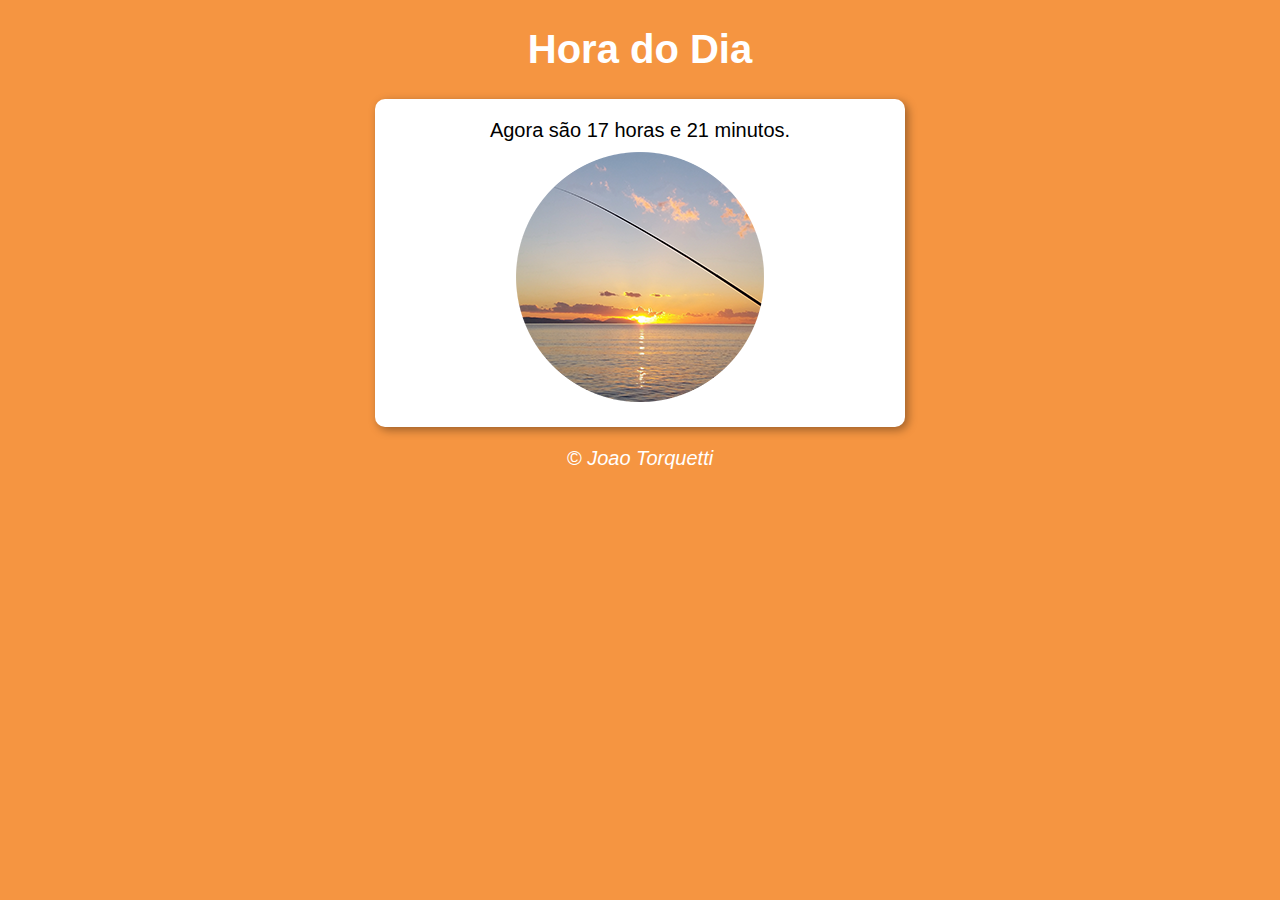
<file: index.html>
<!DOCTYPE html>
<html lang="pt-br">
<head>
    <meta charset="UTF-8">
    <meta name="viewport" content="width=device-width, initial-scale=1.0">
    <title>Hora do dia</title>
    <link rel="stylesheet" href="estilo.css">
</head>
<body onload="carregar()">
    <header>
        <h1>Hora do Dia</h1>
    </header>
    <section>
        <div id="msg">
            Testando...
        </div>
        <div id ="foto">
            <img id="imagem" src="manha.png" alt="Foto do dia">
        </div>
    </section>
    <footer>
        <p>&copy; Joao Torquetti</p>
    </footer>
    <script src="script.js"></script>
</body>
</html>
</file>
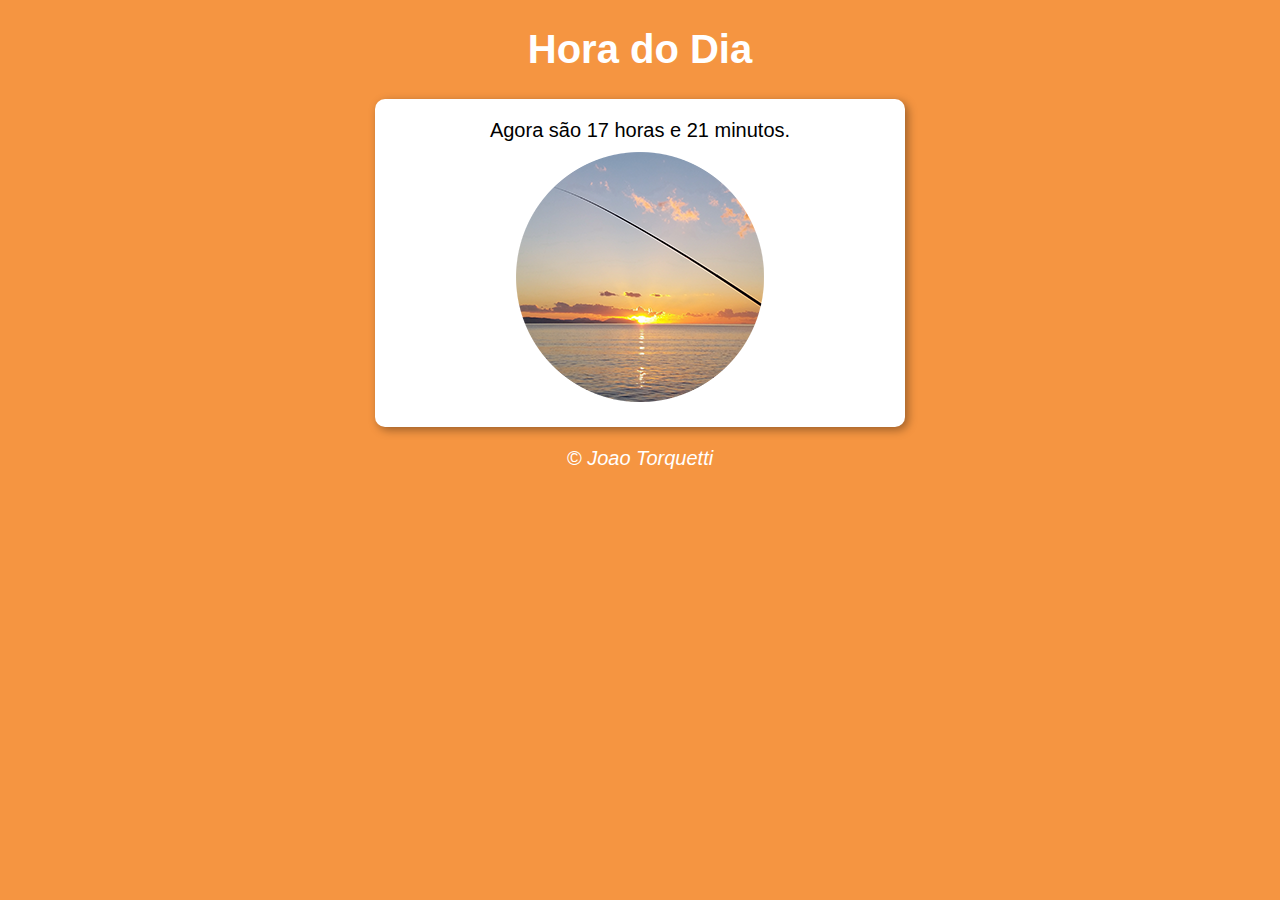
<file: ex010.html>
<!DOCTYPE html>
<html lang="pt-br">
<head>
    <meta charset="UTF-8">
    <meta name="viewport" content="width=device-width, initial-scale=1.0">
    <title>Hora do dia</title>
    <link rel="stylesheet" href="estilo.css">
</head>
<body onload="carregar()">
    <header>
        <h1>Hora do Dia</h1>
    </header>
    <section>
        <div id="msg">
            Testando...
        </div>
        <div id ="foto">
            <img id="imagem" src="manha.png" alt="Foto do dia">
        </div>
    </section>
    <footer>
        <p>&copy; Joao Torquetti</p>
    </footer>
    <script src="script.js"></script>
</body>
</html>
</file>
<file: estilo.css>
body {
    background: rgb(70, 142, 236);
    font: normal 15pt Arial;
}
header {
    color: white;
    text-align: center;
}

section {
    background: white;
    border-radius: 10px;
    padding: 15px;
    width: 500px;
    margin: auto;
    box-shadow: 3px 3px 10px rgba(0, 0, 0, 0.363);
}

footer {
    color: white;
    text-align: center;
    font-style: italic;
}

div {
    text-align: center;
    padding: 5px;
}
</file>
